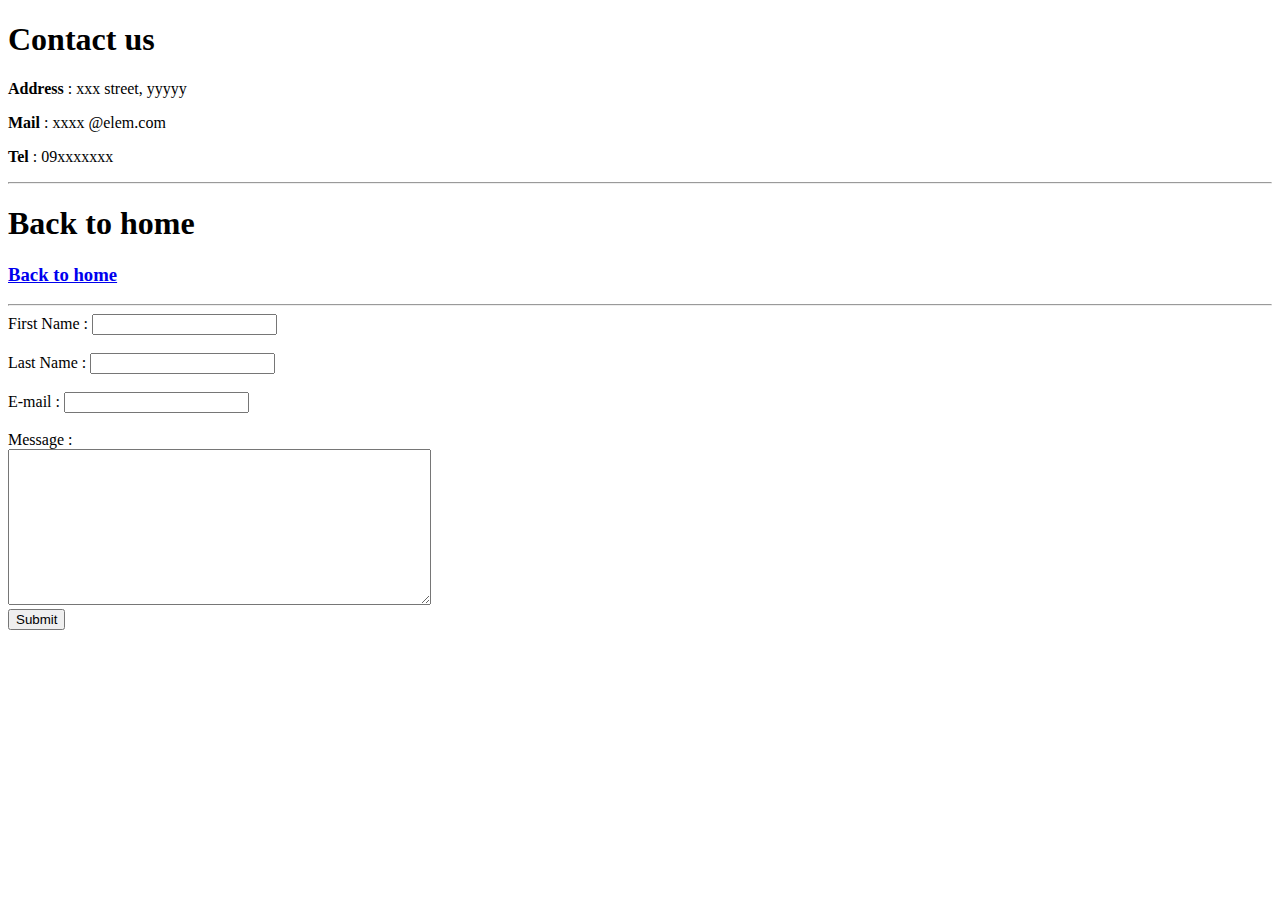
<file: contact-us.html>
<!DOCTYPE html>
<html lang="en">
<head>
    <meta charset="UTF-8">
    <title> Contact us </title>
</head>
<body>
<h1>Contact us</h1>
<p><strong>Address</strong>  : xxx street, yyyyy</p>
<p><strong>Mail</strong> : xxxx @elem.com</p>
<p><strong>Tel</strong> : 09xxxxxxx </p>
<hr>
<h1><a>  Back to home</a></h1>
<h3><a href="index.html/"> Back to home</a></h3>
<hr>
<form class="contact" action="mailto:someone@example.com" align="left"  formmethod="post" formenctype="text/plain">
<label>First Name :</label>
        <input type="text" name="firstName"  value="" ><br> <br>
    <label>Last Name :</label>
        <input type="text" name="lastName"  value="" ><br><br>
    <label> E-mail :</label>
        <input type="text" name="email"  value="" ><br> <br>

    <label>Message :</label><br>
        <textarea name="name" rows="10" cols="50"> </textarea><br>

    <input type="submit" >

</form>
</body>
</html>
</file>
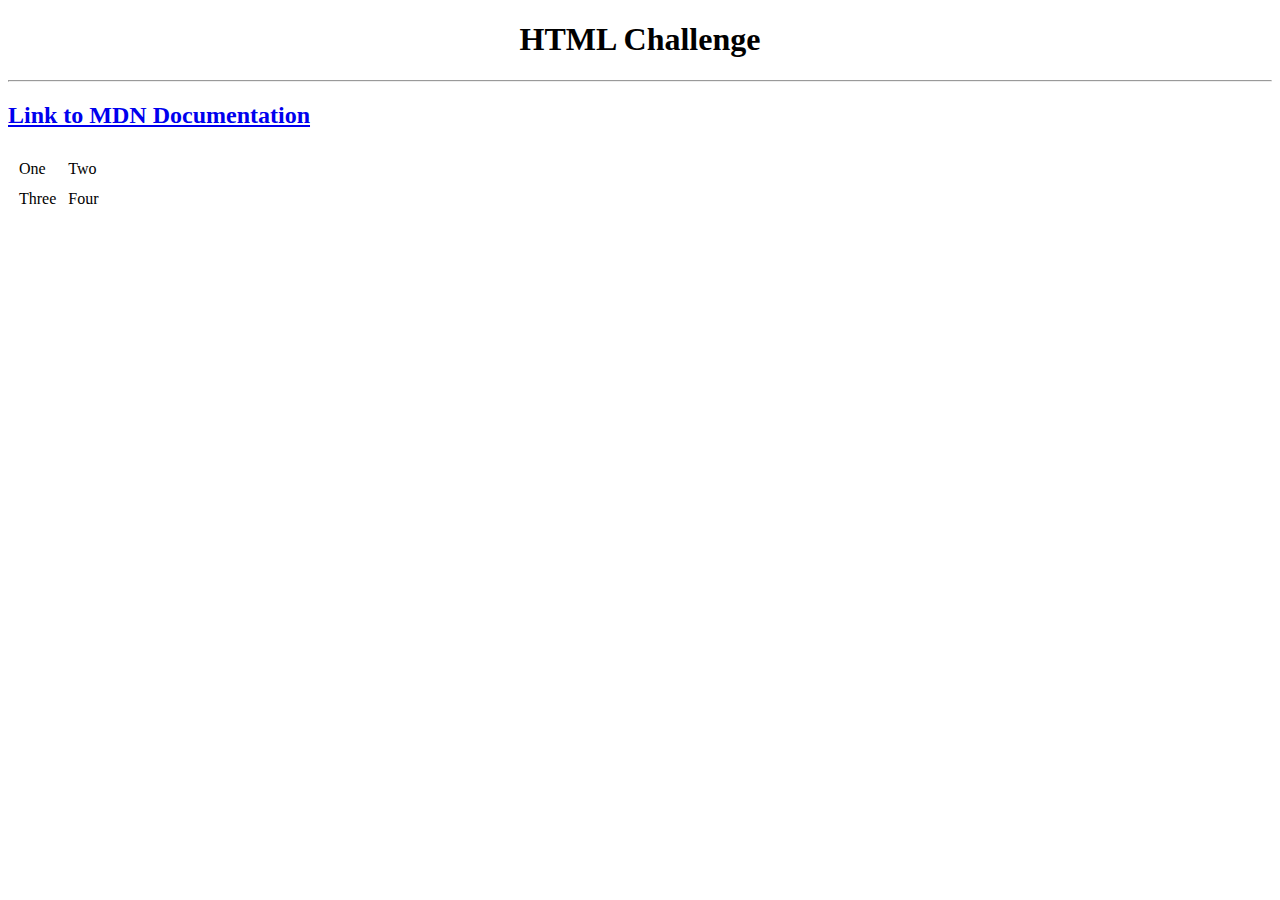
<file: exo.html>
<!DOCTYPE html>
<html lang="en">
<head>
    <meta charset="UTF-8">
    <title>Exo 42</title>
</head>

<body>

<h1><center> HTML Challenge </center></h1>
<hr>

<h2>  <a href="google.com">Link to MDN Documentation </a> </h2>

<table cellspacing="10">


    <tr>
        <td>One</td>
        <td>Two</td>
    </tr>

    <tr>
        <td>Three</td>
        <td>Four</td>
    </tr>


</table>

</body>
</html>
</file>
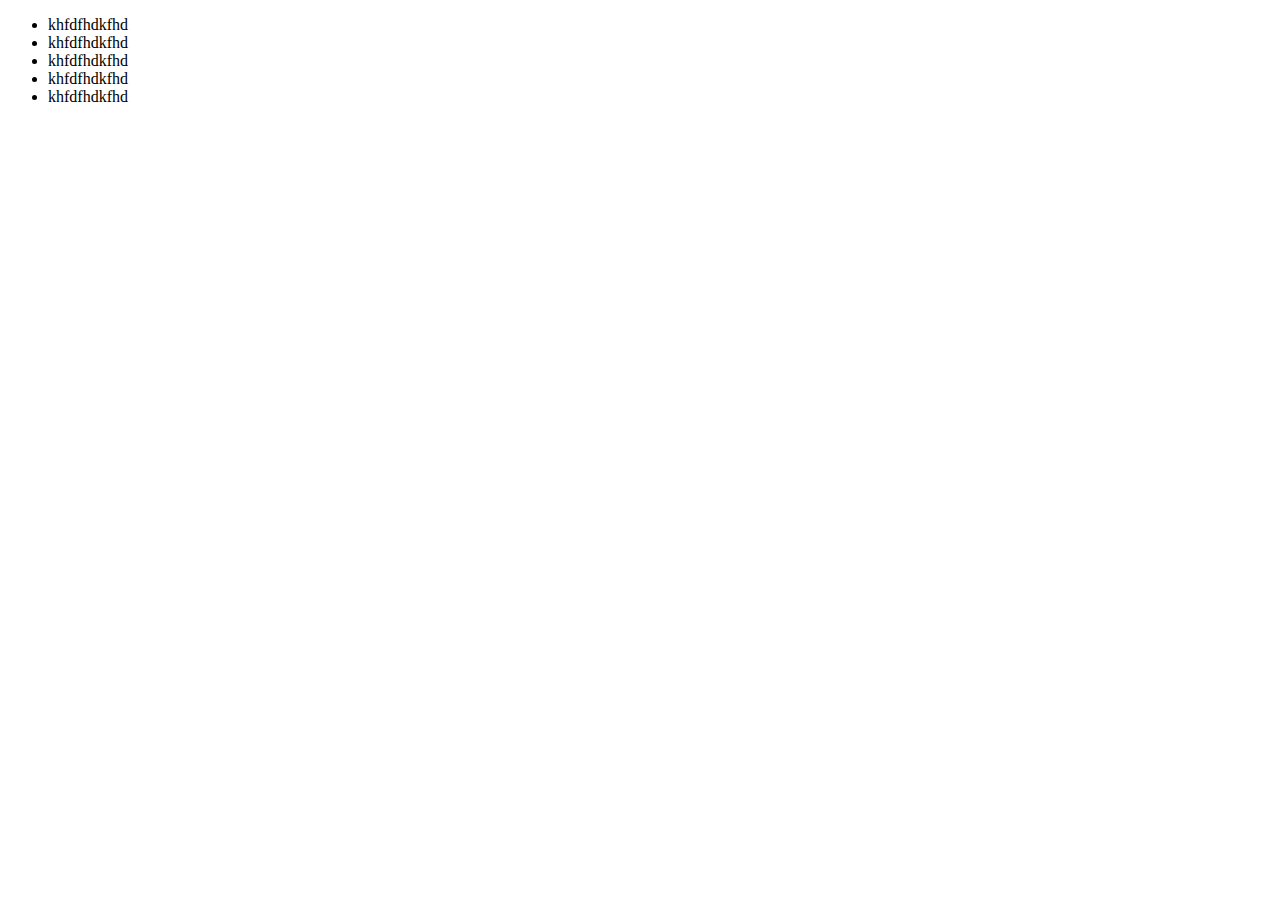
<file: new.html>
<!DOCTYPE html>
<html lang="en">
<head>
    <meta charset="UTF-8">
    <title>ysd</title>
</head>
<body>

<ul>

    <li> khfdfhdkfhd </li>
    <li> khfdfhdkfhd </li>
    <li> khfdfhdkfhd </li>
    <li> khfdfhdkfhd </li>
    <li> khfdfhdkfhd </li>
</ul>

</body>
</html>
</file>
